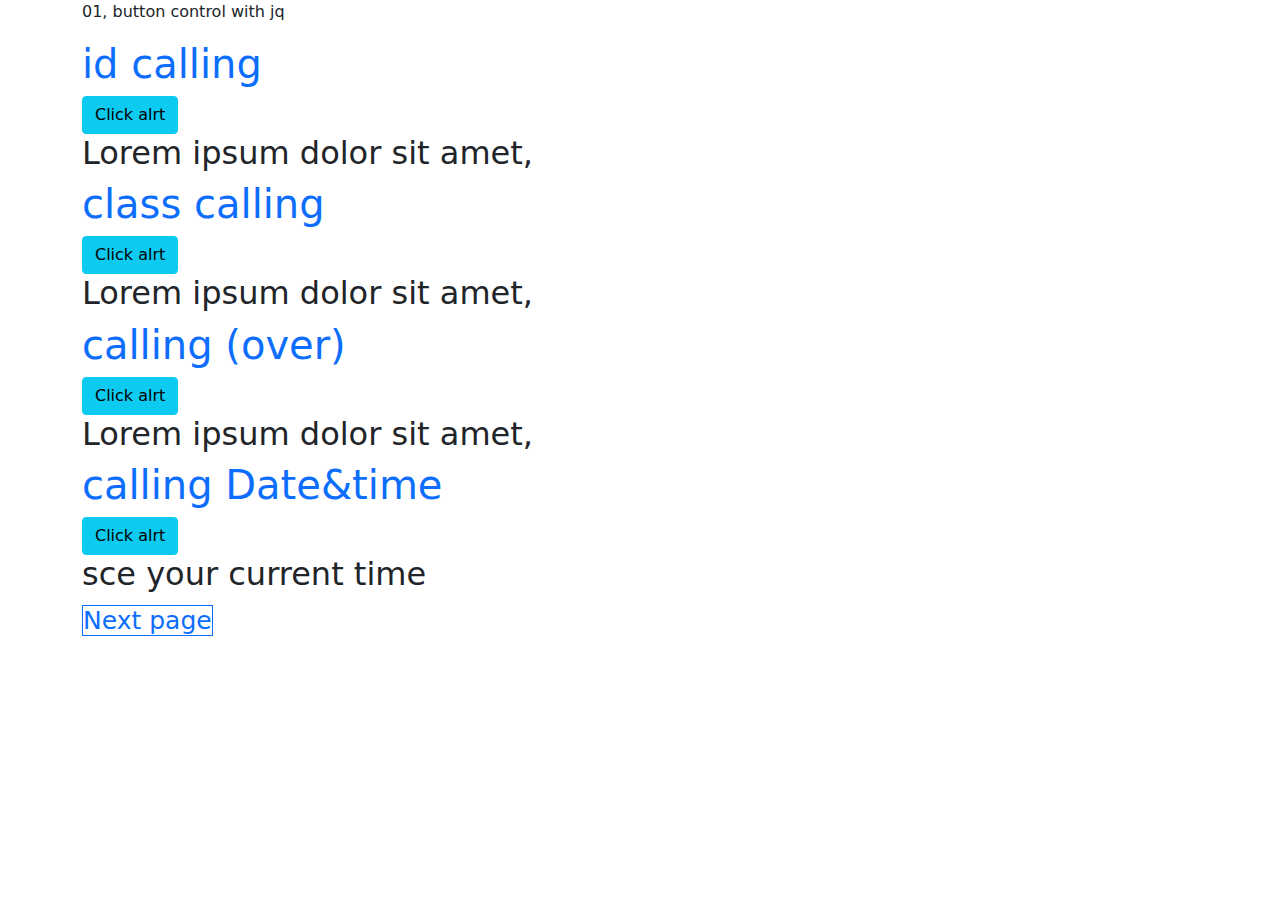
<file: index.html>
<!doctype html>
<html lang="en">
  <head>
    <!--meta tags -->
    <meta charset="utf-8">
    <meta name="viewport" content="width=device-width, initial-scale=1">
    <!-- favicon -->
    <!-- <link rel="shortcut icon" href="favicon.ico" type="image/x-icon"> -->
    <!-- CSS link -->
    <link rel="stylesheet" type="text/css" href="css/bootstrap.css">
    <!--castom link-->
    <link rel="stylesheet" type="text/css" href="css/style.css">
    <link rel="stylesheet" type="text/css" href="css/media.css">
    <title>JQ 1st hw</title>
  </head>
  <body>
      <!--1st work step-->
  <div class="container">
        <p>01, button control with jq</p>

        <h1 class="text-primary">id calling</h1>

        <button type="button" class="btn btn-info" onclick="textChange1()">Click alrt</button>

        <h2 id="h2" class="">Lorem ipsum dolor sit amet,</h2> 

      <!--2nd work step-->
        <h1 class="text-primary">class calling</h1>

        <button type="button" class="btn btn-info" onclick="textChange2()">Click alrt</button>

        <h2 id="" class="h2">Lorem ipsum dolor sit amet,</h2> 

      <!--3rd work step-->
         <h1 class="text-primary">calling (over)</h1>

        <button type="button" class="btn btn-info" onmouseover="textChange3()">Click alrt</button>

        <h2 id="ht" class="">Lorem ipsum dolor sit amet,</h2> 
      <!--4th work step-->

        <h1 class="text-primary">calling Date&time</h1>

        <button type="button" class="btn btn-info" onclick="textChange()">Click alrt</button>

        <h2 id="dt" class="">sce your current time</h2> 

        <a href="2nd/index.html">Next page</a>
</div>


    <!--JS links -->
    <script src="js/popper.min.js"></script>
    <script src="js/bootstrap.min.js"></script>
    <!--castom link-->
    <script src="js/script.js"></script>

  </body>
</html>
</file>
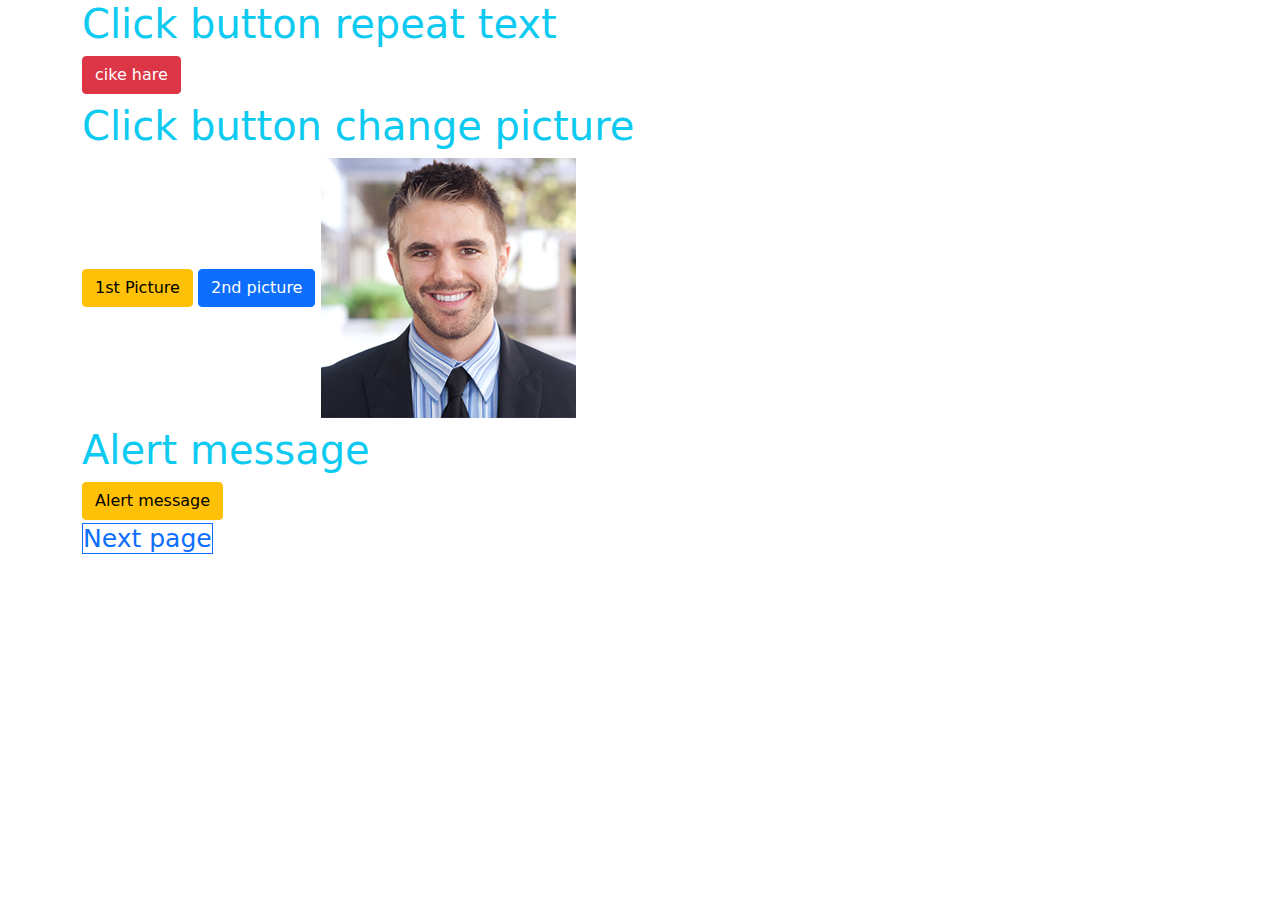
<file: 2nd/index.html>
<!doctype html>
<html lang="en">
  <head>
    <!--meta tags -->
    <meta charset="utf-8">
    <meta name="viewport" content="width=device-width, initial-scale=1">
    <!-- favicon -->
    <!-- <link rel="shortcut icon" href="favicon.ico" type="image/x-icon"> -->
    <!-- CSS link -->
    <link rel="stylesheet" type="text/css" href="css/bootstrap.css">
    <!--castom link-->
    <link rel="stylesheet" type="text/css" href="css/style.css">
    <link rel="stylesheet" type="text/css" href="css/media.css">
    <title>Js 1st class</title>
  </head>
  <body>
    
    <div class="container">
      <!--data repeat-->
      <h1 class="text-info">Click button repeat text</h1>

      <button type="button" class="btn btn-danger" onclick="textChange()">cike hare</button>

      <h2 id="h2" class=""></h2>

      <!--dual btn single work-->
       <h1 class="text-info">Click button change picture</h1>

      <button type="button" class="btn btn-warning"  onclick="imgChangeOne()">1st Picture</button>
      <button type="button" class="btn btn-primary"  onclick="imgChangeTow()">2nd picture</button>

      <img id="img"src="images/jq-img.jpg">
      <!--<img src="images/jq-img2.jpg">-->

      <h2 id="h2" class=""></h2>

      <!--alrt item-->
      <h1 class="text-info">Alert message</h1>
      <button type="button" class="btn btn-warning"  onclick="cAlert()">Alert message</button><br>

      <a href="../3rd/index.html">Next page</a>

    </div>

    <!--JS links -->
    <script src="js/popper.min.js"></script>
    <script src="js/jquery-3.6.0.min.js"></script>
    <script src="js/popper.min.js"></script>
    <script src="js/bootstrap.min.js"></script>
    <!--castom link-->
    <script src="js/script.js"></script>

  </body>
</html>
</file>
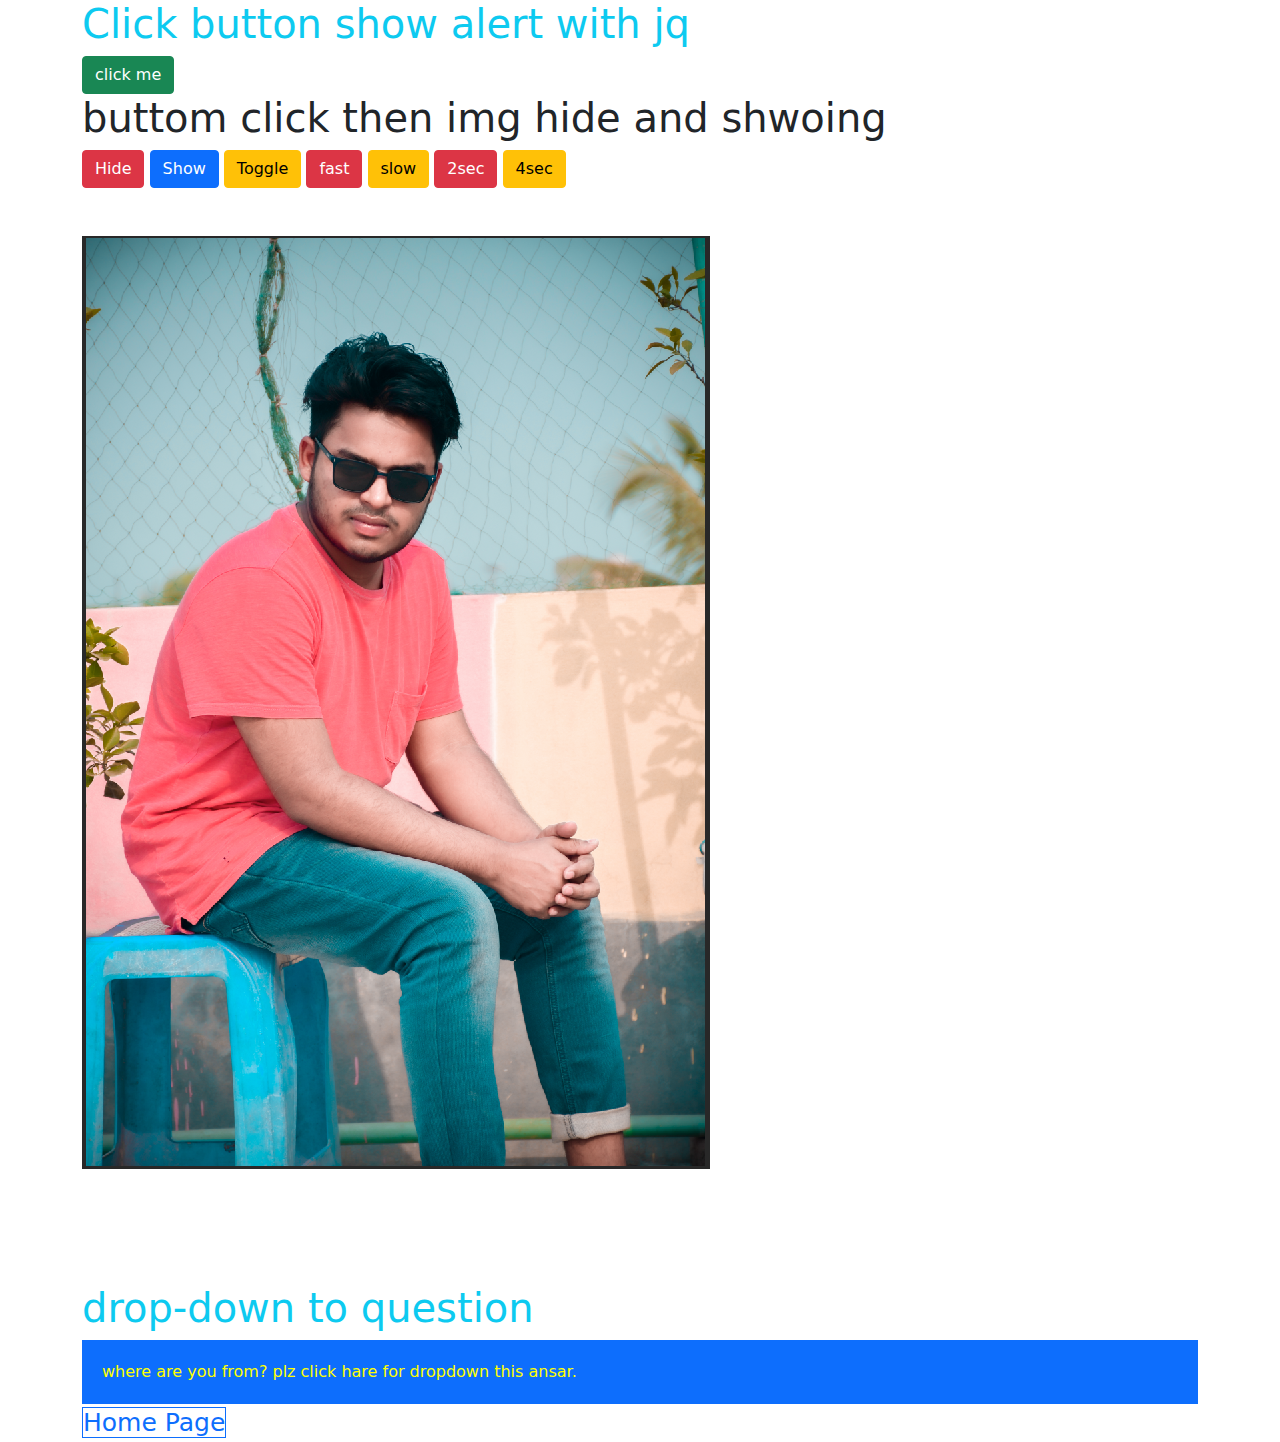
<file: 3rd/index.html>
<!doctype html>
<html lang="en">
  <head>
    <!--meta tags -->
    <meta charset="utf-8">
    <meta name="viewport" content="width=device-width, initial-scale=1">
    <!-- favicon -->
    <!-- <link rel="shortcut icon" href="favicon.ico" type="image/x-icon"> -->
    <!-- CSS link -->
    <link rel="stylesheet" type="text/css" href="css/bootstrap.css">
    <!--castom link-->
    <link rel="stylesheet" type="text/css" href="css/style.css">
    <link rel="stylesheet" type="text/css" href="css/media.css">
    <title>BT5</title>
  </head>
  <body>
    <div class="container">
      <!--btn click sms-->
      <h1 class="text-info">Click button show alert with jq</h1>
      <button type="button" id="blr" class="btn btn-success">click me</button>

      <!--img hide show-->
      <h1>buttom click then img hide and shwoing</h1>

      <button type="button" id="hide-btn" class="btn btn-danger">Hide</button>
      <button type="button" id="show-btn" class="btn btn-primary">Show</button>
      <button type="button" id="show-hide" class="btn btn-warning">Toggle</button>
      <button type="button" id="show1" class="btn btn-danger">fast</button>
      <button type="button" id="show2" class="btn btn-warning">slow</button>
      <button type="button" id="show3" class="btn btn-danger">2sec</button>
      <button type="button" id="show4" class="btn btn-warning">4sec</button>
      <br><br><br>
      <img src="images/rip.jpg" class="img-fluid" alt="my picture">
      <h1 class="ph text-info">drop-down to question</h1>
      <div class="bg-primary pp">
        where are you from? plz click hare for dropdown this ansar.
      </div>
      <div class="bg-secondary lp">
        <p class="m-0">
          Lorem ipsum dolor sit amet, consectetur adipisicing elit, sed do eiusmod
          tempor incididunt ut labore et dolore magna aliqua. Ut enim ad minim veniam,
          quis nostrud exercitation ullamco laboris nisi ut aliquip ex ea commodo
          consequat. Duis aute irure dolor in reprehenderit in voluptate velit esse
          cillum dolore eu fugiat nulla pariatur. Excepteur sint occaecat cupidatat non
          proident, sunt in culpa qui officia deserunt mollit anim id est laborum.
        </p>
      </div>
        <a href="../index.html">Home Page</a>
    </div>


    <!--JS links -->
    <script src="js/jquery-3.6.0.min.js"></script>
    <script src="js/popper.min.js"></script>
    <script src="js/bootstrap.min.js"></script>
    <!--castom link-->
    <script src="js/script.js"></script>

  </body>
</html>
</file>
<file: css/style.css>
a{
	border: 1px solid ;
	text-decoration: none;
	font-size: 25px;
}
</file>
<file: css/media.css>
/*Extra small devices (portrait phones, less than 576px)*/
@media (max-width: 575.98px) { ... }

 /*Small devices (landscape phones, 576px and up)*/
@media (min-width: 576px) and (max-width: 767.98px) { ... }

 /*Medium devices (tablets, 768px and up)*/
@media (min-width: 768px) and (max-width: 991.98px) { ... }

 /*Large devices (desktops, 992px and up)*/
@media (min-width: 992px) and (max-width: 1199.98px) { ... }

/*Large devices (desktops, 1200px and up)*/
@media (min-width: 1200px) and (max-width: 1399.98px) { ... }

 /*Extra large devices (large desktops, 1400px and up)*/
@media (min-width: 1400px) { ... }
</file>
<file: 2nd/css/style.css>
a{
	border: 1px solid ;
	text-decoration: none;
	font-size: 25px;
}
</file>
<file: 2nd/css/media.css>
/*Extra small devices (portrait phones, less than 576px)*/
@media (max-width: 575.98px) { ... }

 /*Small devices (landscape phones, 576px and up)*/
@media (min-width: 576px) and (max-width: 767.98px) { ... }

 /*Medium devices (tablets, 768px and up)*/
@media (min-width: 768px) and (max-width: 991.98px) { ... }

 /*Large devices (desktops, 992px and up)*/
@media (min-width: 992px) and (max-width: 1199.98px) { ... }

/*Large devices (desktops, 1200px and up)*/
@media (min-width: 1200px) and (max-width: 1399.98px) { ... }

 /*Extra large devices (large desktops, 1400px and up)*/
@media (min-width: 1400px) { ... }
</file>
<file: 3rd/css/style.css>
/*drop down with jq*/
.ph{
	margin-top: 115px;
}
.pp{
    padding: 20px 20px;
	cursor: help;
	color: yellow;

}
.lp{
	padding: 20px 20px;
	display: none;
	color: white;
}
/*btn*/
a{
	border: 1px solid ;
	text-decoration: none;
	font-size: 25px;
}
</file>
<file: 3rd/css/media.css>
/*Extra small devices (portrait phones, less than 576px)*/
@media (max-width: 575.98px) { ... }

 /*Small devices (landscape phones, 576px and up)*/
@media (min-width: 576px) and (max-width: 767.98px) { ... }

 /*Medium devices (tablets, 768px and up)*/
@media (min-width: 768px) and (max-width: 991.98px) { ... }

 /*Large devices (desktops, 992px and up)*/
@media (min-width: 992px) and (max-width: 1199.98px) { ... }

/*Large devices (desktops, 1200px and up)*/
@media (min-width: 1200px) and (max-width: 1399.98px) { ... }

 /*Extra large devices (large desktops, 1400px and up)*/
@media (min-width: 1400px) { ... }
</file>
